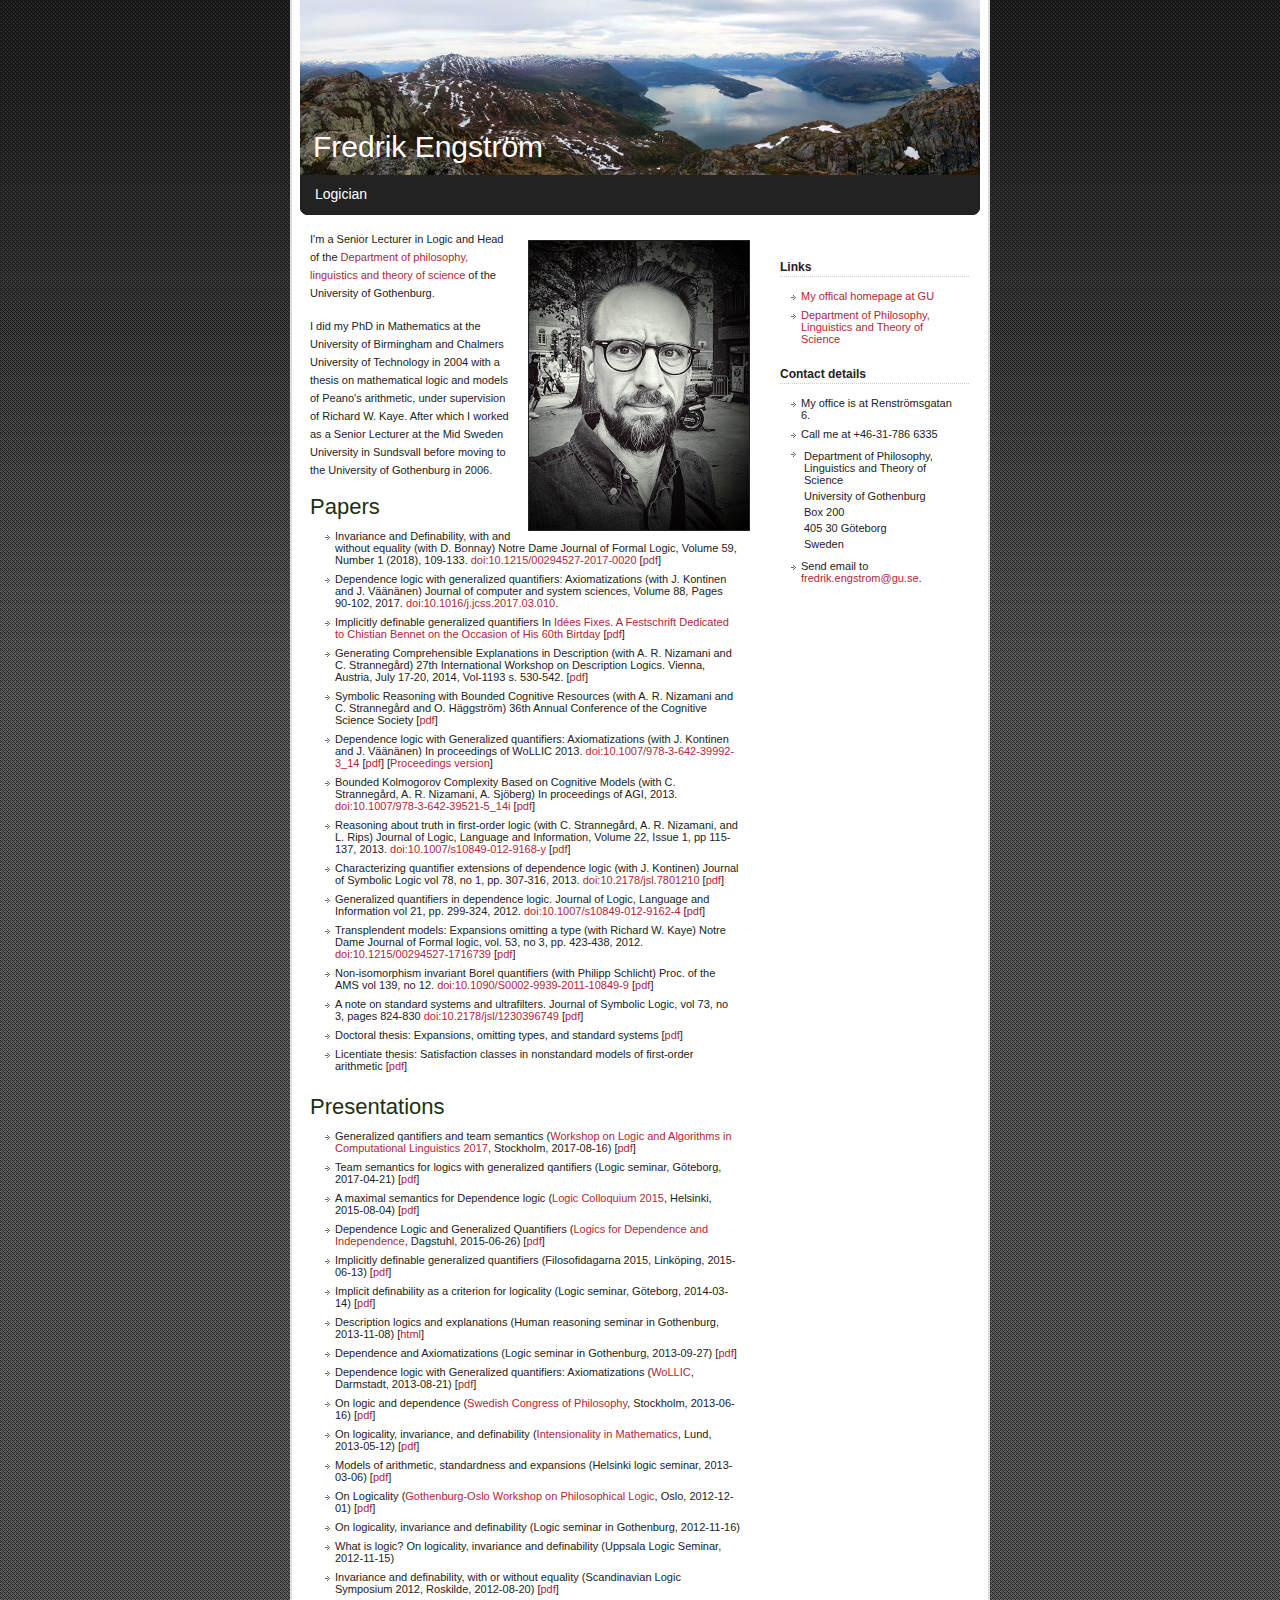
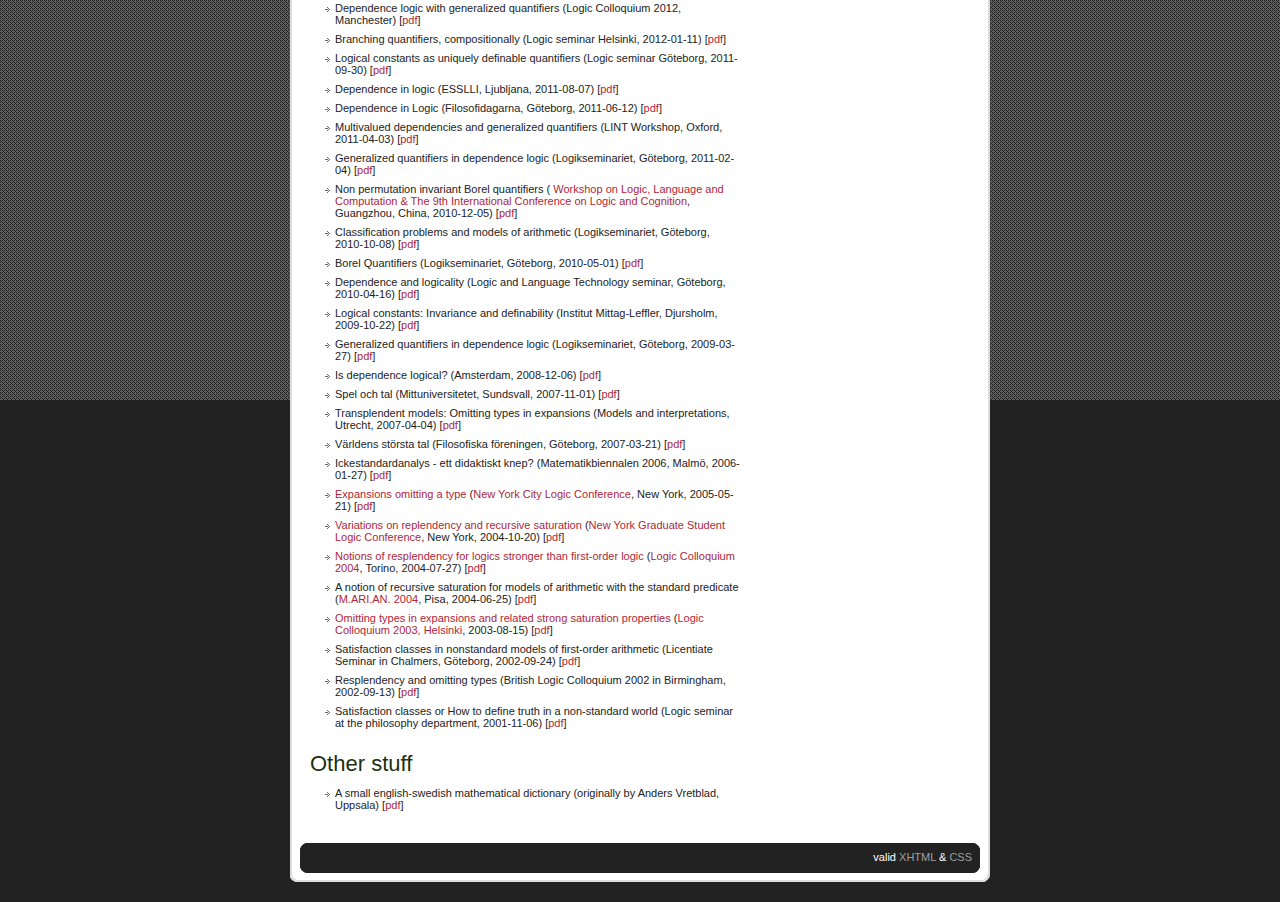
<file: index.html>
<!DOCTYPE html PUBLIC "-//W3C//DTD XHTML 1.0 Strict//EN"
    "http://www.w3.org/TR/xhtml1/DTD/xhtml1-strict.dtd">
<html xmlns="http://www.w3.org/1999/xhtml" xml:lang="en" lang="en">
<head>
<meta http-equiv="content-type" content="text/html; charset=utf-8" />
<meta name="description" content=
"Fredrik Engström's personal home page" />
<!-- place a description of the site in teh content="" attribute -->
<meta name="keywords" content="Fredrik Engström, logic" />
<!-- place site keywords in the content="" attribute, and separate them by commas "," -->
<title>Fredrik Engström's personal home page</title>
<!-- page title -->
<link rel='stylesheet' type='text/css' href='css/default.css' />
</head>
<body>
<div id="container">
<div id="top">
<div id="header">
<div id="title">Fredrik Engström</div>
<!-- header text --></div>
<div class="nav bl">
<div class="nav2 br">
<div id="slogan">Logician</div>
<!-- place an optional slogan here. -->
</div>
</div>
<div id="content">
<div id="left"><img src="images/fredrik.jpg" alt="Image" class=
"floatright" />
<p>I'm a Senior Lecturer in Logic and Head of the <a href="http://gu.se/flov">Department of
	philosophy, linguistics and theory of science</a> of the University of Gothenburg.</p>
<p>
I did my PhD in Mathematics at the University of Birmingham and Chalmers University of Technology in 2004 with a thesis on mathematical logic and models of Peano's arithmetic, under supervision of Richard W. Kaye. After which I worked as a Senior Lecturer at the Mid Sweden University in Sundsvall before moving to the University of Gothenburg in 2006. 
</p>
<h3>Papers</h3>
<ul>
	<li>Invariance and Definability, with and without equality (with D. Bonnay) Notre Dame Journal of Formal Logic, Volume 59, Number 1 (2018), 109-133.
<a href="http://dx.doi.org/10.1215/00294527-2017-0020">doi:10.1215/00294527-2017-0020</a> [<a href="material/invariance_and_definability_arxiv.pdf">pdf</a>]</li>
	<li>Dependence logic with generalized quantifiers: Axiomatizations (with J. Kontinen and J. Väänänen) Journal of computer and system sciences, Volume 88, Pages 90-102, 2017. <a href="http://dx.doi.org/10.1016/j.jcss.2017.03.010">doi:10.1016/j.jcss.2017.03.010</a>.
	</li> 

<li>Implicitly definable generalized quantifiers In <a href="http://www.flov.gu.se/digitalAssets/1497/1497175_ideesfixes.pdf">Idées Fixes. A Festschrift Dedicated to Chistian Bennet on the Occasion of His 60th Birtday</a> [<a href="material/implicit_definability.pdf">pdf</a>]</li>
<li>Generating Comprehensible Explanations in Description (with A. R. Nizamani and C. Stranneg&aring;rd) 27th International Workshop on Description Logics. Vienna, Austria, July 17-20, 2014, Vol-1193 s. 530-542. [<a href="http://gup.ub.gu.se/records/fulltext/199308/199308.pdf">pdf</a>]
</li>
<li>Symbolic Reasoning with Bounded Cognitive Resources (with A. R. Nizamani and C. Stranneg&aring;rd and O. H&auml;ggstr&ouml;m) 36th Annual Conference of the Cognitive Science Society [<a href="http://gup.ub.gu.se/records/fulltext/199298/199298.pdf">pdf</a>]</li>
<li>Dependence logic with Generalized quantifiers: Axiomatizations (with J. Kontinen and J. Väänänen) In proceedings of WoLLIC 2013. <a href="http://dx.doi.org/10.1007/978-3-642-39992-3_14">doi:10.1007/978-3-642-39992-3_14</a> [<a href="material/completeness.pdf">pdf</a>] [<a href="material/completeness_wollic_final.pdf">Proceedings version</a>]</li>
<li>Bounded Kolmogorov Complexity Based on
Cognitive Models (with C. Strannegård, A. R. Nizamani, A. Sjöberg) In proceedings of AGI, 2013. <a href="http://dx.doi.org/10.1007/978-3-642-39521-5_14">doi:10.1007/978-3-642-39521-5_14i</a> [<a href="material/bounded_kolmogorov.pdf">pdf</a>]</li>
<li>Reasoning about truth in first-order logic (with C. Stranneg&aring;rd, A. R. Nizamani, and L. Rips) Journal of Logic, Language and Information, Volume 22, Issue 1, pp 115-137, 2013. <a href="http://dx.doi.org/10.1007/s10849-012-9168-y">doi:10.1007/s10849-012-9168-y</a> [<a href="material/Reasoning_about_truth_in_first-order_logic.pdf">pdf</a>]</li>
<li>Characterizing quantifier extensions of dependence logic (with J. Kontinen) Journal of Symbolic Logic vol 78, no 1, pp. 307-316, 2013. <a href="http://dx.doi.org/10.2178/jsl.7801210">doi:10.2178/jsl.7801210</a> [<a href="material/characterizing_dq.pdf">pdf</a>]</li>
<li>Generalized quantifiers in dependence logic. Journal of Logic, Language and Information vol 21, pp. 299-324, 2012. <a href="http://dx.doi.org/10.1007/s10849-012-9162-4">doi:10.1007/s10849-012-9162-4</a> [<a href="material/quantifiers_in_dl.pdf">pdf</a>]</li>
<li>Transplendent models: Expansions omitting a type (with Richard W. Kaye) Notre Dame Journal of Formal logic, vol. 53, no 3, pp. 423-438, 2012. <a href="http://dx.doi.org/10.1215/00294527-1716739">doi:10.1215/00294527-1716739</a> [<a href="material/transplendence.pdf">pdf</a>] </li>
<li>Non-isomorphism invariant Borel quantifiers (with Philipp Schlicht) Proc. of the AMS vol 139, no 12. <a href="http://dx.doi.org/10.1090/S0002-9939-2011-10849-9">doi:10.1090/S0002-9939-2011-10849-9</a> [<a href="material/IML-0910f-23.pdf">pdf</a>] </li>
<li>A note on standard systems and ultrafilters. Journal of Symbolic Logic, vol 73, no 3, pages 824-830 <a href="http://dx.doi.org/10.2178/jsl/1230396749">doi:10.2178/jsl/1230396749</a> [<a href="material/ssy_and_ultrafilters_web.pdf">pdf</a>]</li>
<li>Doctoral thesis: Expansions, omitting types, and standard
systems [<a href="material/docthesis.pdf">pdf</a>]</li>
<li>Licentiate thesis: Satisfaction classes in nonstandard models
of first-order arithmetic [<a href="material/licthesis.pdf">pdf</a>]</li>
</ul>
<!--<h3>Projects</h3>
<ul>
	<li>Project leader of the project <a href="http://www.flov.gu.se/english/research/projects/dependence-in-formal-and-natural-languages/">Dependence in formal and natural languages</a> sponsored by the Swedish research council.</li>
	<li>Member of the project <a href="http://www.illc.uva.nl/lint/">Logic for INTeraction</a>, sponspored by the Swedish research council and the European Science Foundation.</li>
	<li>Member of the project <a href="http://flov.gu.se/english/research/projects/logical-reasoning-with-bounded-cognitive-resources">Logical reasoning with bounded cognitive resources</a>
	sponsored by the department and the Swedish research council.</li>
</ul>
-->
<h3>Presentations</h3>
<ul>
<li>Generalized qantifiers and
team semantics (<a href="http://staff.math.su.se/rloukanova/LACompLing17.html">Workshop on Logic and Algorithms in Computational Linguistics 2017</a>, Stockholm, 2017-08-16) [<a href="material/engstrom_LACompLing2017.pdf">pdf</a>]</li>
<li>Team semantics for logics
with generalized qantifiers (Logic seminar, Göteborg, 2017-04-21) [<a href="material/engstrom_logsem2017.pdf">pdf</a>]</li>
<li>A maximal semantics for Dependence logic (<a href="http://www.helsinki.fi/lc2015/">Logic Colloquium 2015</a>, Helsinki, 2015-08-04) [<a href="material/engstrom_lc2015_handout.pdf">pdf</a>]</li>
<li>Dependence Logic and
Generalized Quantifiers (<a href="http://www.dagstuhl.de/15261">Logics for Dependence and Independence</a>, Dagstuhl, 2015-06-26) [<a href="material/engstrom_dagstuhl_2015_06.pdf">pdf</a>]</li>
<li>Implicitly definable generalized quantifiers (Filosofidagarna 2015, Linköping, 2015-06-13) [<a href="material/engstrom_talk_2015_06_13.pdf">pdf</a>]</li>
<li>Implicit definability as a
criterion for logicality (Logic seminar, Göteborg, 2014-03-14) [<a href="material/engstrom_2014_03.pdf">pdf</a>]</li>
<li>Description logics and explanations (Human reasoning seminar in Gothenburg, 2013-11-08) [<a href="material/2013_11_humres_description/engstrom_2013_11.html">html</a>]</li>
<li>Dependence and Axiomatizations (Logic seminar in Gothenburg, 2013-09-27) [<a href="material/engstrom_logsem_2013_09.pdf">pdf</a>]</li>
<li>Dependence logic with Generalized quantifiers: Axiomatizations (<a href="http://www3.mathematik.tu-darmstadt.de/wollic">WoLLIC</a>, Darmstadt, 2013-08-21) [<a href="material/engstrom_wollic2013.pdf">pdf</a>]</li>
<li>On logic and dependence (<a href="http://www.kth.se/abe/om-skolan/organisation/inst/philhist/phil/congress2013/">Swedish Congress of Philosophy</a>, Stockholm, 2013-06-16) [<a href="material/engstrom_filosofidagarna_2013.pdf">pdf</a>] </li>
<li>On logicality, invariance, and definability (<a href="http://www.fil.lu.se/institutionen/anknuten-verksamhet/konferenser/workshop-on-intensionality-in-mathematics/">Intensionality in Mathematics</a>, Lund, 2013-05-12) [<a href="material/engstrom_lund_2013.pdf">pdf</a>]</li>
<li>Models of arithmetic, standardness and expansions (Helsinki logic seminar, 2013-03-06) [<a href="material/engstrom_helsinki_2013.pdf">pdf</a>]</li>
	<li>On Logicality (<a href="http://www.hf.uio.no/ifikk/english/research/projects/ppp/events/conferences/gothenburg-oslo-workshop-on-philosophical-logic.html">Gothenburg-Oslo Workshop on Philosophical Logic</a>, Oslo, 2012-12-01) [<a href="material/engstrom_oslo_2012.pdf">pdf</a>] </li>
<li>On logicality, invariance and definability (Logic seminar in Gothenburg, 2012-11-16)</li>
	<li>What is logic? On logicality, invariance and definability (Uppsala Logic Seminar, 2012-11-15)</li>

<li>Invariance and definability, with or without equality (Scandinavian Logic Symposium 2012, Roskilde, 2012-08-20) [<a href="material/engstrom_roskilde_2012.pdf">pdf</a>]</li>
<li>Dependence logic with generalized quantifiers (Logic Colloquium 2012, Manchester) [<a href="material/engstrom_manchester_2012.pdf">pdf</a>]</li>
<li>Branching quantifiers, compositionally (Logic seminar Helsinki, 2012-01-11) [<a href="material/engstrom_helsinki_2012.pdf">pdf</a>]</li>
<li>Logical constants as uniquely definable quantifiers (Logic seminar Göteborg, 2011-09-30) [<a href="material/engstrom_feferman_talk_2011_09_30.pdf">pdf</a>]</li>
<li>Dependence in logic (ESSLLI, Ljubljana, 2011-08-07) [<a href="material/engstrom_esslli_2011.pdf">pdf</a>]</li>
<li>Dependence in Logic (Filosofidagarna, Göteborg, 2011-06-12) [<a href="material/engstrom_fd2011.pdf">pdf</a>]</li>
<li>Multivalued dependencies and generalized quantifiers 
        (LINT Workshop, Oxford, 2011-04-03) [<a href="material/oxford_2011.pdf">pdf</a>]</li>
<li>Generalized quantifiers in dependence logic 
        (Logikseminariet, Göteborg, 2011-02-04) [<a href="material/logicsem_2011_02_04.pdf">pdf</a>]</li>

	<li>Non permutation invariant Borel quantifiers (<a href="http://www.math.helsinki.fi/logic/sellc-2010/">
		Workshop on Logic, Language and Computation &amp; The 9th International Conference on Logic and Cognition</a>, Guangzhou, China, 2010-12-05) 
	[<a href="material/engstrom_sellc.pdf">pdf</a>]</li>
	<li>Classification problems and models of arithmetic
	(Logikseminariet, Göteborg, 2010-10-08) [<a href="material/logsem_2010_10_08.pdf">pdf</a>]</li>
		<li>Borel Quantifiers (Logikseminariet, Göteborg, 2010-05-01) [<a href="material/logsem_2010_05_01.pdf">pdf</a>]</li>
<li>Dependence and logicality (Logic and Language Technology seminar, Göteborg, 2010-04-16) [<a href="material/llt_2010_04.pdf">pdf</a>]</li>
<li>Logical constants: Invariance and definability (Institut Mittag-Leffler, Djursholm, 2009-10-22) [<a href="material/ml_okt_2009.pdf">pdf</a>]</li>
<li>Generalized quantiﬁers in dependence logic (Logikseminariet, Göteborg, 2009-03-27) [<a href="material/logicsem_2009_03_27.pdf">pdf</a>]</li>
<li>Is dependence logical? (Amsterdam, 2008-12-06) [<a href="material/amsterdam_2008_12.pdf">pdf</a>]</li>
<li>Spel och tal (Mittuniversitetet, Sundsvall, 2007-11-01) [<a href="material/surreella_miun_handout.pdf">pdf</a>]</li>
<li>Transplendent models: Omitting types in expansions 
(Models and interpretations, Utrecht, 2007-04-04) [<a href="material/utrecht.pdf">pdf</a>]</li>
<li>Världens största tal (Filosofiska föreningen, Göteborg, 2007-03-21) 
[<a href="material/filfor.pdf">pdf</a>]</li>
<li>Ickestandardanalys - ett didaktiskt knep? (Matematikbiennalen 2006,
Malmö, 2006-01-27) [<a href="material/biennalen.pdf">pdf</a>]</li>
<li><a href="http://nylogic.org/Conference/May2005/Saturday/ModelsOfPA/FredrikEngstroem">
Expansions omitting a type</a> (<a href="http://nylogic.org/Conference/May2005">New York City Logic
Conference</a>, New York, 2005-05-21) [<a href="material/ny2005.pdf">pdf</a>]</li>
<li><a href="http://nylogic.org/GradStudentConference/StFrancis2004/Sunday/SessionC1/FredrikEngstroem">
Variations on replendency and recursive saturation</a> (<a href="http://nylogic.org/GradStudentConference/StFrancis2004">New York
Graduate Student Logic Conference</a>, New York, 2004-10-20)
[<a href="material/ny2004.pdf">pdf</a>]</li>
<li><a href="http://www.math.ucla.edu/~asl/bsl/1102/1102-011.ps">Notions of resplendency for logics stronger than first-order
logic</a> (<a href="http://lc2004.unito.it/">Logic Colloquium 2004</a>,
Torino, 2004-07-27) [<a href="material/lc2004.pdf">pdf</a>]</li>
<li>A notion of recursive saturation for models of arithmetic with
the standard predicate (<a href="http://www.dm.unipi.it/%7Edinasso/marian2004/">M.ARI.AN. 2004</a>,
Pisa, 2004-06-25) [<a href="material/marian.pdf">pdf</a>]</li>
<li><a href="http://www.math.ucla.edu/%7Easl/bsl/1002/1002-005.ps">Omitting
types in expansions and related strong saturation properties</a>
(<a href="http://www.helsinki.fi/lc2003/">Logic Colloquium 2003,
Helsinki</a>, 2003-08-15) [<a href="material/lc2003.pdf">pdf</a>]</li>
<li>Satisfaction classes in nonstandard models of first-order
arithmetic (Licentiate Seminar in Chalmers, Göteborg, 2002-09-24)
[<a href="material/licsem.pdf">pdf</a>]</li>
<li>Resplendency and omitting types (British Logic Colloquium 2002
in Birmingham, 2002-09-13) [<a href="material/blc2002.pdf">pdf</a>]</li>
<li>Satisfaction classes or How to define truth in a non-standard
world (Logic seminar at the philosophy department, 2001-11-06) [<a href="material/satcl.pdf">pdf</a>]</li>
</ul>
<h3>Other stuff</h3>
<ul>
<li>A small english-swedish mathematical dictionary (originally by
Anders Vretblad,
Uppsala) [<a href="material/ordlista.pdf">pdf</a>]</li>
</ul>
</div>
<div id="right">
<div class="sideitem"></div>
<div class="sideitem">
<h4 class="itemtitle">Links</h4>
<ul>

<li><a href=
"http://flov.gu.se/personal/fredrikengstrom/">
My offical homepage at GU</a></li>
<li><a href="http://gu.se/flov">Department of Philosophy, Linguistics and Theory of Science</a></li>
<!--
<li><a href="http://flov.gu.se/forskning/forskningsomraden/logik/">Logic at GU</a></li>
<li><a href="http://scholar.google.se/citations?user=DrXuB6oAAAAJ">I on Google Scholar</a>.</li>
    <li><a href="http://gu-se.academia.edu/FredrikEngstr%C3%B6m">My page</a> at Academia.edu.</li>
    <li><a href="https://www.researchgate.net/profile/Fredrik_Engstroem/">My page</a> at ResearchGate.</li>
    <li><a href="http://gup.ub.gu.se/lists/publications/people/html/index.xsql?ids=4350&amp;names=Engstr%C3%B6m%2C Fredrik %281977%29 %5B4350%5D&amp;lyear=1900&amp;hyear=2020&amp;sort=year&amp;format=default&amp;rows=100">I in GUP</a> (G&ouml;teborgs Universitets Publikationer).</li>
    <li><a href="http://arxiv.org/find/math/1/au:+Engstrom_F/0/1/0/all/0/1">I on arXiv.org</a>.</li>-->
</ul>
<h4>Contact details</h4>
<ul>
<li>My office is at Renströmsgatan 6.</li>
<li>Call me at +46-31-786 6335</li>
<li>
<table>
<tr>
<td>Department of Philosophy, Linguistics and Theory of Science</td>
</tr>
<tr>
<td>University of Gothenburg</td>
</tr>
<tr>
<td>Box 200</td>
</tr>
<tr>
<td>405 30 Göteborg</td>
</tr>
<tr>
<td>Sweden</td>
</tr>
</table>
</li>
<li>Send email to <a href="mailto:fredrik.engstrom@gu.se">fredrik.engstrom@gu.se</a>.</li>
</ul>
</div>
</div>
</div>
<div class="footer tl">
<div class="tr">
<div class="br">
<div class="bl">
<div id="designcredit">valid <a href=
"http://validator.w3.org/check?uri=referer">XHTML</a> &amp;
<a href="http://jigsaw.w3.org/css-validator/check/referer">CSS</a></div>
</div>
</div>
</div>
</div>
</div>
<div id="bottom"></div>
</div>
</body>
</html>
</file>
<file: css/default.css>
body{
	margin:0px;
	padding:0px;
	background:#222 url(../images/bodybg.png) repeat-x fixed top center;
	text-align:center;
	font:11px Verdana,Arial,Helvetica,sans-serif;
}
#container{
	width:700px;
	margin:auto;
	padding-bottom:20px;
}

/* basic styles */
h1,h2,h3,h4,h5,h6{
	font-family:Georgia,Verdana,Arial,Helvetica,sans-serif;
	font-weight:lighter;
	margin:10px 0px 10px 0px;
	color:#222;
}
h1{
	font-size:28px;
	margin-bottom: 10px;
}
h2{
	font-size:25px;
	color:#0a294f;
}
h3{
	font-size:22px;
	color:#202f0f;
}
h4{
	font-size:18px;
	color:#911322;
}
h5{
	font-size:16px;
	color:#af3d0a;
}
h6{
	font-size:11px;
	font-weight:bold;
	color:#222;
}
del{
	color:#999;
}
acronym{
	/*border-bottom:1px dotted #222;*/
	border:none;
	background:url(../images/dottedborder_dark.gif) repeat-x bottom center;
	padding-bottom:1px;
	cursor:help;
}
hr{
	width:100%;
	border:0;
	margin:5px 0px !important;
	margin:2px 0px 5px 0px;
	height:1px;
	color:#777;
	background-color:#777;
}
a{
	color:#af2639;
	text-decoration:none;
}
a:hover{
	text-decoration:underline;
}
p{
	line-height:18px;
	margin:5px 0px 15px 0px;
	/*text-align:justify;*/
}
.noborder{
	border:0;
}
#content ul{
	margin:0px;
	padding:0px 10px 5px 15px;
	list-style-type:none;
}
#content ol{
	margin:0px;
	padding:0px 10px 5px 33px;
}
#content ul li{
	padding-bottom:7px;
	background:transparent url(../images/arrow.gif) no-repeat 0px 5px;
	padding-left:10px;
}
#content ol li{
	padding-bottom:7px;
}
#content ul li ul{
	margin:8px 0px -7px 0px;
}
/* I can't get <pre> to display inline very well so just use <span class="pre"> */
#content .pre{
	font:11px "Courier New",Courier,sans-serif;
	color:#af454a;
}

img{
	border:none;
}
img.floatright,
img.floatleft,
#left img{
	border:1px solid #222;
}
a:hover img.floatright,
a:hover img.floatleft,
#left a:hover img{
	border:1px solid #af2639;
}

/* floats, positioning, and widths */
.floatleft{
	float:left;
}
.floatright{
	float:right;
}
.w50{
	width:50%;
}
.floatleft p{
	padding:0px 10px 0px 0px;
}
.floatright p{
	padding:0px 0px 0px 10px;
}
img.floatleft{
	margin:15px 15px 5px 0px;
}
img.floatright{
	margin:15px 0px 5px 15px;
}

/* rounded corners */
.tl{background:#222 url(../images/corners/tl.gif) no-repeat top left;}
.tr{background:transparent url(../images/corners/tr.gif) no-repeat top right;}
.br{background:transparent url(../images/corners/br.gif) no-repeat bottom right;}
.bl{background:transparent url(../images/corners/bl.gif) no-repeat bottom left;}

.ltl{background:#efefef url(../images/corners/l_tl.gif) no-repeat top left;}
.ltr{background:transparent url(../images/corners/l_tr.gif) no-repeat top right;}
.lbr{background:transparent url(../images/corners/l_br.gif) no-repeat bottom right;}
.lbl{background:transparent url(../images/corners/l_bl.gif) no-repeat bottom left;}

/* blockquotes and code*/
blockquote{
	min-height:35px;
	width:100%;
	display:block;
	margin:10px auto;
	background:transparent url(../images/blockquote/quote.gif) no-repeat 10px 10px;
}
* html blockquote{
	min-height:35px;
	height:auto !important;
	height:35px;
}
blockquote p{
	margin:0px;
	line-height:17px;
	padding:10px 10px 10px 50px;
}
blockquote span{
	color:#999;
	font-size:9px;
	padding-top:5px;
	display:block;
}
blockquote span a{
	color:#555;
	text-decoration:none;
}
blockquote span a:hover{
	text-decoration:underline;
}
blockquote.go{
	background:transparent url(../images/blockquote/go.gif) no-repeat 10px 50%;
}
blockquote.stop{
	background:transparent url(../images/blockquote/stop.gif) no-repeat 11px 50%;
}
blockquote.exclamation{
	background:transparent url(../images/blockquote/exclamation.gif) no-repeat 23px 50%;
}
code{
	display:block;
	width:92%;
	margin:0px auto 15px auto;
	line-height:17px;
}
code .red{
	color:#af454a;
}

/* forms */
form select,
form input,
form textarea{
	font:11px Verdana,Arial,Helvetica,sans-serif;
	border:1px solid #888;
}
form input:hover,
form input:focus,
form textarea:hover,
form textarea:focus,
form select:hover,
form select:focus{
	background-color:#f9f9f9;
	/*border:1px dotted #888;  optional thought */
	border:1px solid #444;
}
form select{
	padding:1px;
}
form input{
	padding:1px;
}
form label{
	display:block;
	color:#777
}
form textarea{
	padding:1px;
	line-height:16px;
}
form p{
	margin:10px 0px;
}

/* top section */
#top{
	background:url(../images/contentbg.gif) repeat-y top center;
}

/* very bottom curve */
#bottom{
	background:url(../images/container_b.gif) no-repeat bottom center;
	height:9px;
}
* html #bottom{
	margin-top:-4px;
}

/* header */
#header{
	font:30px Georgia,Verdana,Arial,Helvetica,sans-serif;
	width:680px;
	height:175px;
	margin:auto;
	background:url(../images/headers/h1.jpg) no-repeat top center;
	text-align:left;
}
#title{
	margin-top:130px;
	margin-left:13px;
	position:absolute;
	color:#fff;
	background-color:transparent;
	cursor:default;
}

/* menubar */
.nav{
	height:40px;
	background-color:#222;
	color:#fff;
	width:680px;
	margin:auto;
	text-align:left;
	font-size:11px;
	cursor:default;
}
.nav2{
	height:40px;
}
#slogan{
	position:absolute;
	margin:11px 0px 0px 15px;
	font-size:14px;
}
#navdiv{
	text-align:right;
}
#navlist{
	list-style-type:none;
	margin:0px;
	padding:13px 8px 0px 0px;
}
#navlist li{
	display:inline;
}
#navlist li a{
	color:#fff;
	font-weight:bold;
	text-decoration:none;
	height:40px;
	padding:8px 6px 9px 6px;
}
#navlist li a:hover{
	color:#bfbfbf;
	/* other thoughts
	border-top:5px solid #fff;
	color:#df521b;
	*/
}

/* content */
#content{
	min-height:400px;
	width:680px;
	margin:auto;
	color:#222;
	text-align:left;
}
* html #content{
	min-height:400px;
	height:auto !important;
	height:400px;
}
#left{
	width:440px;
	float:left;
	padding:10px 10px 20px 10px;
}
* html #left{
	padding-top:20px;
}

/* sidebar */
#right{
	width:190px;
	float:right;
	padding:20px 10px 20px 20px;
}
* html #right{
	padding-top:30px;
}
#right .sideitem{
	margin-bottom:25px;
}
#right .sideitem h4{
	font:12px Georgia,Arial,Helvetica,sans-serif;
	font-weight:bold;
	color:#222;
	width:100%;
	background:#fff url(../images/dottedborder.gif) repeat-x bottom center;
	padding-bottom:3px;
	margin-bottom:13px;
}
#right .sideitem b{
	/*display:block;*/
}
#right .sideitem p{
	padding:0px 5px;
}
#right .sideitem ul{
	margin-left:-4px;
}

/* footer */
.footer{
	height:30px;
	width:680px;
	margin:auto;
	color:#fff;
	text-align:left;
	clear:both;
}
.footer div{
	height:30px;
}
#copyright{
	text-align:left;
	float:left;
	padding:8px;
	margin-top:0px !important;
	margin-bottom:-16px;
}
#designcredit{
	float:right;
	text-align:right;
	padding:8px;
	margin-bottom:-16px;
}
#designcredit a{
	color:#9f9f9f;
}
#designcredit a:hover{
	color:#cf262d;
	text-decoration:none;
}

a.title span {
  display: none;
} 
a.title{
	position: relative;	text-decoration:none;
}
a.title:hover{
	text-decoration:none;
}

a.title:focus{
    outline-style: none;
    }

a.title:hover span {
  position: absolute;
  top: 5em;
  left: 0em;
  display: block;
  width: 35em;
  background: #fdd;
  border: 1px solid black;
  color:#000;
  }
</file>
